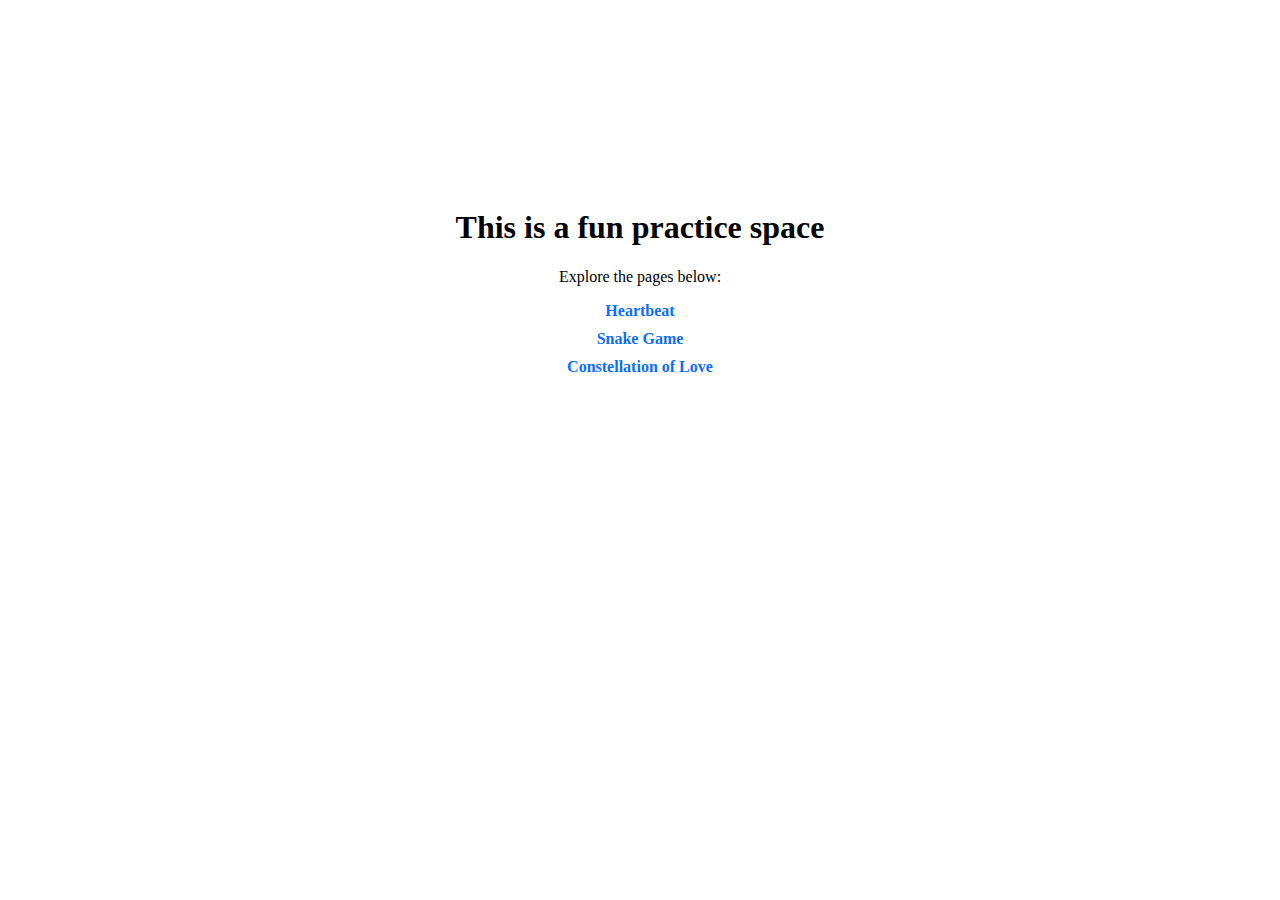
<file: index.html>
<!DOCTYPE html>
<html lang="en">

<head>
    <meta charset="UTF-8">
    <meta name="viewport" content="width=device-width, initial-scale=1.0">
    <title>Fun space</title>
    <link href="https://cdn.jsdelivr.net/npm/bootstrap@5.3.6/dist/css/bootstrap.min.css" rel="stylesheet"
        integrity="sha384-4Q6Gf2aSP4eDXB8Miphtr37CMZZQ5oXLH2yaXMJ2w8e2ZtHTl7GptT4jmndRuHDT" crossorigin="anonymous">
    <style>
        body {
            padding-top: 20vh;
            text-align: center;
        }

        ul {
            list-style: none;
            padding: 0;
        }

        li {
            margin: 10px 0;
        }

        a {
            text-decoration: none;
            color: #0d6efd;
            font-weight: bold;
        }

        a:hover {
            text-decoration: underline;
        }
    </style>
</head>

<body>
    <h1>This is a fun practice space</h1>
    <p>Explore the pages below:</p>
    
    <ul>
        <li><a href="pulseheart.html">Heartbeat</a></li>
        <li><a href="snake.html">Snake Game</a></li>
        <li><a href="constellation.html">Constellation of Love</a></li>
        <!-- Add more links here as you build more pages -->
    </ul>

    <script src="https://cdn.jsdelivr.net/npm/bootstrap@5.3.6/dist/js/bootstrap.bundle.min.js"
        integrity="sha384-j1CDi7MgGQ12Z7Qab0qlWQ/Qqz24Gc6BM0thvEMVjHnfYGF0rmFCozFSxQBxwHKO"
        crossorigin="anonymous"></script>
</body>

</html>
</file>
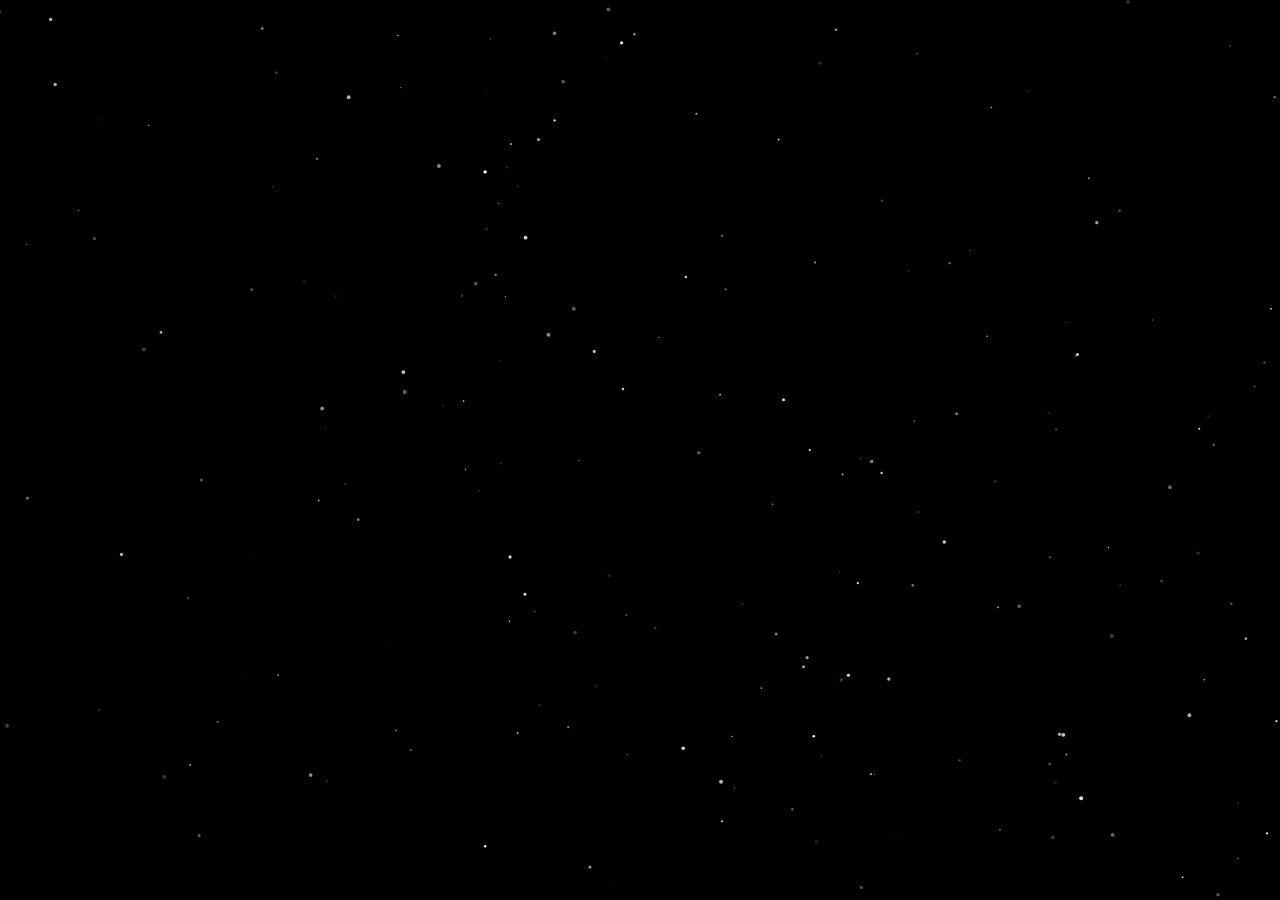
<file: constellation.html>
<!DOCTYPE html>
<html lang="en">

<head>
    <meta charset="UTF-8" />
    <meta name="viewport" content="width=device-width, initial-scale=1.0, user-scalable=no" />
    <title>Constellation of Love</title>
    <style>
        html,
        body {
            margin: 0;
            background: black;
            overflow: hidden;
            height: 100%;
            touch-action: none;
        }

        canvas {
            display: block;
        }

        .love-text {
            position: absolute;
            color: rgba(255, 200, 220, 0.85);
            font-family: 'Segoe UI', cursive, sans-serif;
            font-size: 22px;
            pointer-events: none;
            white-space: nowrap;
            animation: floatText 5s ease-out forwards;
        }

        @media screen and (max-width: 600px) {
            .love-text {
                font-size: 15px;
            }
            
        }

        @keyframes floatText {
            0% {
                transform: translateY(0);
                opacity: 0;
            }

            20% {
                opacity: 1;
            }

            80% {
                opacity: 1;
            }

            100% {
                transform: translateY(-80px);
                opacity: 0;
            }
        }
    </style>
</head>

<body>
    <canvas id="loveCanvas"></canvas>

    <script>
        const canvas = document.getElementById('loveCanvas');
        const ctx = canvas.getContext('2d');
        canvas.width = window.innerWidth;
        canvas.height = window.innerHeight;

        let stars = [];
        let floatingHearts = [];
        let shootingStars = [];
        let cursorHearts = [];
        let hover = false;
        const heartPoints = [];

        const centerX = canvas.width / 2;
        const centerY = canvas.height / 2;

        // 💖 Romantic flowing sentences
        const lovePhrases = [
            'Our story began under a sky full of stars.',
            'Your love is the gravity that keeps me grounded.',
            'In your eyes, I see galaxies unknown.',
            'With every heartbeat, I orbit closer to you.',
            'You are the starlight I never want to lose.',
            'Together, we shine brighter than any constellation.',
            'Even in the dark, our love finds its glow.',
            'You are written in my stars, forever and always.',
            'No distance is too far for hearts aligned.',
            'Our love dances across the cosmos endlessly.',
            'I love you!',
        ];
        let phraseIndex = 0;

        // 🧠 Generate scalable heart shape
        function generateHeartPoints(scale) {
            heartPoints.length = 0;
            for (let t = 0; t < Math.PI * 2; t += 0.2) {
                const x = 16 * Math.pow(Math.sin(t), 3);
                const y = -13 * Math.cos(t) + 5 * Math.cos(2 * t) + 2 * Math.cos(3 * t) + Math.cos(4 * t);
                heartPoints.push({
                    x: centerX + x * scale,
                    y: centerY + y * scale
                });
            }
        }

        // Adjust scale for mobile
        const heartScale = Math.min(canvas.width, canvas.height) / 40;
        generateHeartPoints(heartScale);

        // Star
        class Star {
            constructor() {
                this.reset();
            }

            reset() {
                this.x = Math.random() * canvas.width;
                this.y = Math.random() * canvas.height;
                this.radius = Math.random() * 1.5 + 0.5;
                this.brightness = Math.random();
                this.pulseSpeed = Math.random() * 0.03 + 0.01;
            }

            update() {
                this.brightness += this.pulseSpeed;
                if (this.brightness >= 1 || this.brightness <= 0.2) this.pulseSpeed *= -1;
            }

            draw() {
                ctx.beginPath();
                ctx.fillStyle = `rgba(255, 255, 255, ${this.brightness})`;
                ctx.arc(this.x, this.y, this.radius, 0, Math.PI * 2);
                ctx.fill();
            }
        }

        class FloatingHeart {
            constructor(x, y, size = 12) {
                this.x = x;
                this.y = y;
                this.alpha = 1;
                this.size = size;
                this.speedY = Math.random() * 0.5 + 0.2;
            }

            update() {
                this.y -= this.speedY;
                this.alpha -= 0.01;
            }

            draw() {
                ctx.save();
                ctx.globalAlpha = this.alpha;
                ctx.fillStyle = '#ff69b4';
                ctx.beginPath();
                ctx.moveTo(this.x, this.y);
                ctx.bezierCurveTo(this.x + this.size / 2, this.y - this.size,
                    this.x + this.size, this.y + this.size / 3,
                    this.x, this.y + this.size);
                ctx.bezierCurveTo(this.x - this.size, this.y + this.size / 3,
                    this.x - this.size / 2, this.y - this.size,
                    this.x, this.y);
                ctx.fill();
                ctx.restore();
            }
        }

        class ShootingStar {
            constructor() {
                this.x = Math.random() * canvas.width;
                this.y = Math.random() * canvas.height / 2;
                this.length = Math.random() * 100 + 40;
                this.speed = 10;
                this.angle = Math.PI / 4;
                this.alpha = 1;
            }

            update() {
                this.x += this.speed * Math.cos(this.angle);
                this.y += this.speed * Math.sin(this.angle);
                this.alpha -= 0.01;
            }

            draw() {
                let grad = ctx.createLinearGradient(this.x, this.y, this.x - this.length, this.y - this.length);
                grad.addColorStop(0, `rgba(255,255,255,${this.alpha})`);
                grad.addColorStop(1, 'rgba(255,255,255,0)');
                ctx.strokeStyle = grad;
                ctx.lineWidth = 2;
                ctx.beginPath();
                ctx.moveTo(this.x, this.y);
                ctx.lineTo(this.x - this.length, this.y - this.length);
                ctx.stroke();
            }
        }

        // Stars
        for (let i = 0; i < 200; i++) {
            stars.push(new Star());
        }

        function drawHeartLines() {
            ctx.strokeStyle = 'rgba(255, 100, 150, 0.6)';
            ctx.lineWidth = 1;
            for (let i = 0; i < heartPoints.length - 1; i++) {
                const p1 = heartPoints[i];
                const p2 = heartPoints[i + 1];
                ctx.beginPath();
                ctx.moveTo(p1.x, p1.y);
                ctx.lineTo(p2.x, p2.y);
                ctx.stroke();
            }
        }

        function animate() {
            ctx.clearRect(0, 0, canvas.width, canvas.height);

            stars.forEach(star => {
                star.update();
                star.draw();
            });

            if (hover) drawHeartLines();

            floatingHearts.forEach((heart, index) => {
                heart.update();
                heart.draw();
                if (heart.alpha <= 0) floatingHearts.splice(index, 1);
            });

            cursorHearts.forEach((heart, index) => {
                heart.update();
                heart.draw();
                if (heart.alpha <= 0) cursorHearts.splice(index, 1);
            });

            shootingStars.forEach((shootingStar, index) => {
                shootingStar.update();
                shootingStar.draw();
                if (shootingStar.alpha <= 0) shootingStars.splice(index, 1);
            });

            requestAnimationFrame(animate);
        }

        function createHeartTrail(x, y) {
            cursorHearts.push(new FloatingHeart(x, y, 8));
        }

        function triggerBurst(x, y) {
            shootingStars.push(new ShootingStar());
            for (let i = 0; i < 6; i++) {
                floatingHearts.push(new FloatingHeart(x + Math.random() * 40 - 20, y + Math.random() * 40 - 20));
            }
            showLoveText(x, y);
        }

        let activeTextPositions = [];

        let currentLoveText = null;

        function showLoveText(x, y) {
            // Remove previous text immediately
            if (currentLoveText) {
                currentLoveText.remove();
                currentLoveText = null;
            }

            // Create new text element
            const text = document.createElement('div');
            text.className = 'love-text';
            text.textContent = lovePhrases[phraseIndex % lovePhrases.length];
            phraseIndex++;

            text.style.left = `${x}px`;
            text.style.top = `${y - 40}px`;
            text.style.animationDelay = `0s`;

            document.body.appendChild(text);
            currentLoveText = text;

            // Remove text after animation ends (5 seconds)
            setTimeout(() => {
                if (currentLoveText === text) {
                    text.remove();
                    currentLoveText = null;
                }
            }, 5000);
        }


        // Events
        canvas.addEventListener('mousemove', (e) => {
            hover = true;
            createHeartTrail(e.clientX, e.clientY);
        });

        canvas.addEventListener('mouseleave', () => hover = false);
        canvas.addEventListener('click', (e) => triggerBurst(e.clientX, e.clientY));

        // Touch
        canvas.addEventListener('touchstart', (e) => {
            hover = true;
            const touch = e.touches[0];
            triggerBurst(touch.clientX, touch.clientY);
        });

        canvas.addEventListener('touchmove', (e) => {
            const touch = e.touches[0];
            createHeartTrail(touch.clientX, touch.clientY);
        }, { passive: true });

        window.addEventListener('resize', () => {
            canvas.width = window.innerWidth;
            canvas.height = window.innerHeight;
            generateHeartPoints(Math.min(canvas.width, canvas.height) / 30);
        });

        animate();
    </script>
</body>

</html>
</file>
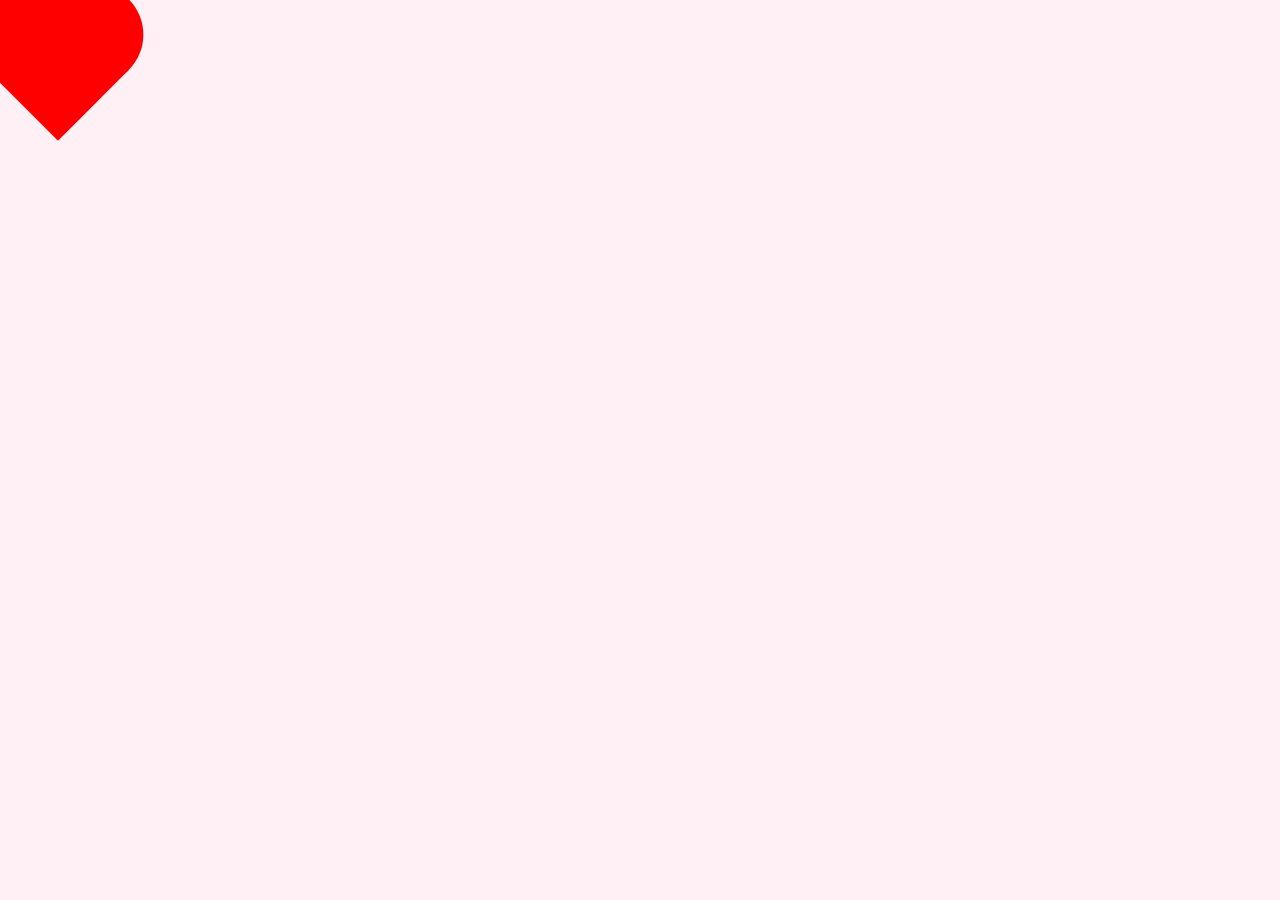
<file: pulseheart.html>
<!DOCTYPE html>
<html lang="en">

<head>
    <meta charset="UTF-8" />
    <meta name="viewport" content="width=device-width, initial-scale=1.0" />
    <title>Love Page</title>
    <link href="https://cdn.jsdelivr.net/npm/bootstrap@5.3.6/dist/css/bootstrap.min.css" rel="stylesheet"
        integrity="sha384-4Q6Gf2aSP4eDXB8Miphtr37CMZZQ5oXLH2yaXMJ2w8e2ZtHTl7GptT4jmndRuHDT" crossorigin="anonymous">
    <style>
        body {
            background-color: #fff0f5;
            overflow: hidden;
        }

        #wrapper {
            cursor: pointer;
        }

        #pulsingheart {
            width: 100px;
            height: 100px;
            background: red;
            position: relative;
            transform: rotate(-45deg);
            transition: transform 0.3s ease;
            margin-top: 20px;
            display: flex;
            justify-content: center;
            align-items: center;
        }

        #pulsingheart::before,
        #pulsingheart::after {
            content: "";
            position: absolute;
            width: 100px;
            height: 100px;
            background: red;
            border-radius: 50%;
        }

        #pulsingheart::before {
            top: -50px;
            left: 0;
        }

        #pulsingheart::after {
            top: 0;
            left: 50px;
        }



        .burst {
            animation: burst 0.5s forwards;
        }

        @keyframes burst {
            to {
                transform: scale(5) rotate(0deg);
                opacity: 0;
            }
        }

        .rain {
            position: absolute;
            top: 0;
            left: 50%;
            transform: translateX(-50%);
            width: 100vw;
            height: 100vh;
            pointer-events: none;
            z-index: 0;
        }

        .drop {
            position: absolute;
            width: 40px;
            height: 36px;
            background-color: red;
            transform: rotate(-45deg);
            border-radius: 0 50% 50% 0;
            animation: fall 2s linear forwards;
        }

        .drop::before,
        .drop::after {
            content: "";
            position: absolute;
            width: 40px;
            height: 36px;
            background-color: red;
            border-radius: 50%;
        }

        .drop::before {
            top: -20px;
            left: 0;
        }

        .drop::after {
            left: 20px;
            top: 0;
        }

        @keyframes fall {
            0% {
                transform: translateY(0) rotate(-45deg);
                opacity: 1;
            }

            100% {
                transform: translateY(100vh) rotate(-45deg);
                opacity: 0;
            }
        }

        #love-message {
            margin-top: 40px;
            font-size: 2rem;
            color: crimson;
            display: none;
            z-index: 1;
        }
    </style>
</head>

<body class="container-fluid">
    <div class="row">
        <div class="col-12 justify-content-center align-items-center d-flex flex-column vh-100">
            <div id="wrapper">
                <div id="pulsingheart"></div>
            </div>
            <div id="love-message">I love you ❤️</div>
        </div>
    </div>

    <div class="rain" id="rain-container"></div>

    <script>
        let clickCount = 0;
        const heart = document.getElementById('pulsingheart');
        const wrapper = document.getElementById('wrapper');
        const loveMessage = document.getElementById('love-message');
        const rainContainer = document.getElementById('rain-container');

        wrapper.addEventListener('click', () => {
            clickCount++;

            if (clickCount === 1) {
                heart.style.transform = 'scale(1.5) rotate(-45deg)';
            } else if (clickCount === 2) {
                heart.style.transform = 'scale(2) rotate(-45deg)';
            } else if (clickCount === 3) {
                burstHeart();
            }
        });

        function burstHeart() {
            heart.classList.add('burst');
            setTimeout(() => {
                heart.style.display = 'none';
                makeItRain();
                loveMessage.style.display = 'block';
            }, 500);

            setTimeout(reset, 4000); // Reset after 4 seconds
        }

        function makeItRain() {
            for (let i = 0; i < 50; i++) {
                const drop = document.createElement('div');
                drop.classList.add('drop');
                drop.style.left = `${Math.random() * 100}%`;
                drop.style.animationDelay = `${Math.random()}s`;
                rainContainer.appendChild(drop);
            }
        }

        function reset() {
            clickCount = 0;
            heart.style.display = 'block';
            heart.classList.remove('burst');
            heart.style.transform = 'scale(1) rotate(-45deg)';
            loveMessage.style.display = 'none';
            rainContainer.innerHTML = '';
        }
    </script>
</body>

</html>
</file>
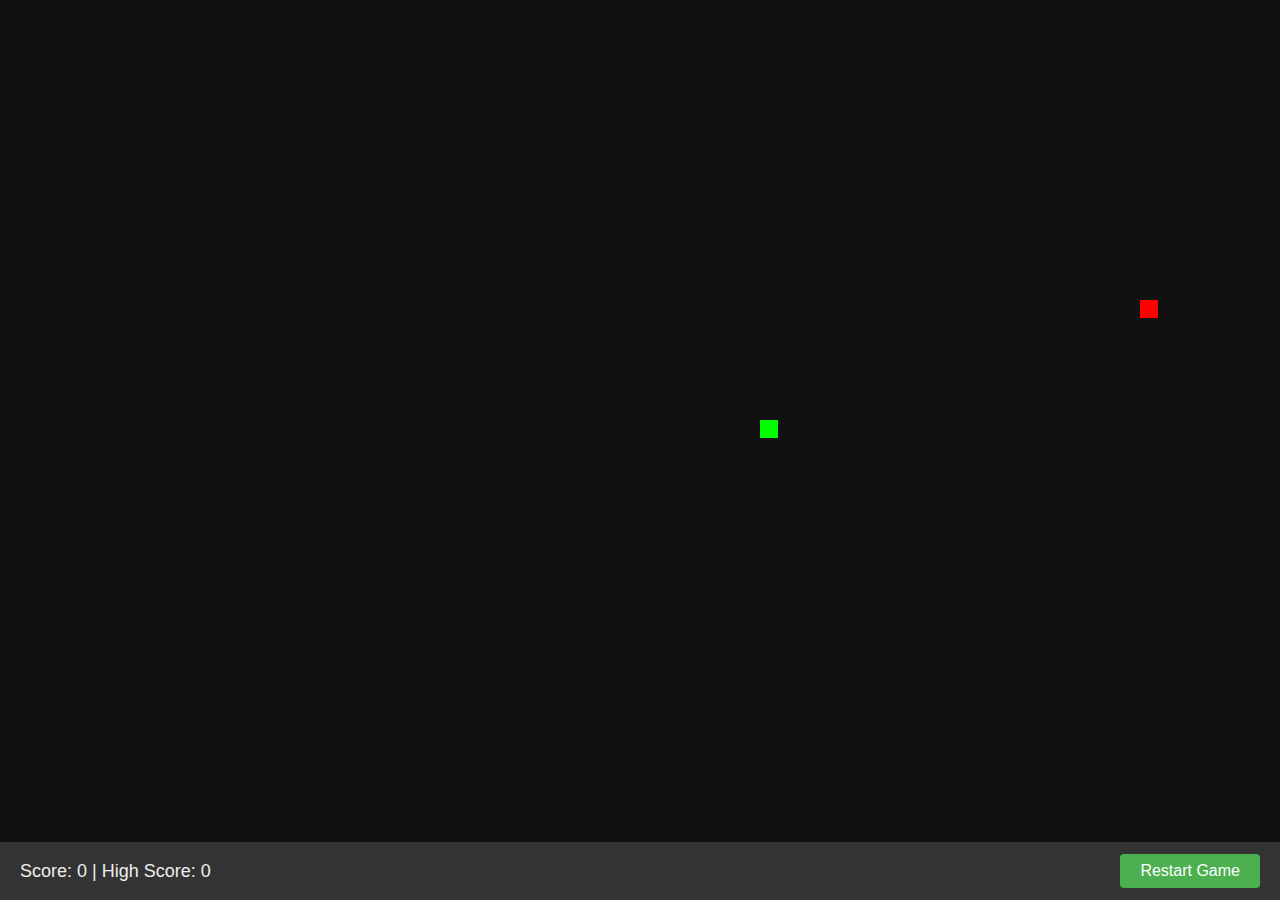
<file: snake.html>
<!DOCTYPE html>
<html lang="en">

<head>
    <meta charset="UTF-8" />
    <meta name="viewport" content="width=device-width, initial-scale=1, user-scalable=no" />
    <title>Snake Game Enhanced</title>
    <style>
        html,
        body {
            margin: 0;
            padding: 0;
            height: 100%;
            background: #222;
            color: #eee;
            font-family: Arial, sans-serif;
            display: flex;
            flex-direction: column;
        }

        #gameCanvas {
            flex: 1;
            background-color: #111;
            display: block;
            touch-action: none;
            width: 100vw;
            height: 100vh;
        }

        #bottomBar {
            background: #333;
            padding: 12px 20px;
            display: flex;
            justify-content: space-between;
            align-items: center;
        }

        #scoreBoard {
            font-size: 18px;
            user-select: none;
        }

        button {
            font-size: 16px;
            padding: 8px 20px;
            border: none;
            background: #4caf50;
            color: white;
            border-radius: 4px;
            cursor: pointer;
            user-select: none;
        }

        button:hover {
            background: #45a049;
        }

        #pauseOverlay,
        #gameOverOverlay {
            position: fixed;
            top: 0;
            left: 0;
            width: 100vw;
            height: 100vh;
            background: rgba(0, 0, 0, 0.8);
            color: #eee;
            font-size: 48px;
            font-weight: bold;
            display: flex;
            align-items: center;
            justify-content: center;
            visibility: hidden;
            user-select: none;
            z-index: 10;
            flex-direction: column;
        }

        #gameOverOverlay button {
            margin-top: 20px;
            font-size: 22px;
            padding: 10px 30px;
            background: #e74c3c;
        }
    </style>
</head>

<body>

    <canvas id="gameCanvas"></canvas>

    <div id="bottomBar">
        <div id="scoreBoard">
            Score: <span id="score">0</span> |
            High Score: <span id="highScore">0</span>
        </div>
        <button id="restartBtn">Restart Game</button>
    </div>

    <div id="pauseOverlay">PAUSED</div>

    <div id="gameOverOverlay">
        GAME OVER<br />
        <button id="gameOverRestartBtn">Restart</button>
    </div>

    <script>
        const canvas = document.getElementById('gameCanvas');
        const ctx = canvas.getContext('2d');
        const scoreEl = document.getElementById('score');
        const highScoreEl = document.getElementById('highScore');
        const restartBtn = document.getElementById('restartBtn');
        const pauseOverlay = document.getElementById('pauseOverlay');
        const gameOverOverlay = document.getElementById('gameOverOverlay');
        const gameOverRestartBtn = document.getElementById('gameOverRestartBtn');

        const eatSound = new Audio('https://actions.google.com/sounds/v1/cartoon/clang_and_wobble.ogg');
        const gameOverSound = new Audio('https://actions.google.com/sounds/v1/cartoon/metal_clank.ogg');
        const pauseSound = new Audio('https://actions.google.com/sounds/v1/cartoon/wood_plank_flicks.ogg');

        function vibrate(ms) {
            if (navigator.vibrate) navigator.vibrate(ms);
        }

        let tileCountX, tileCountY;
        const gridSize = 20;

        let snake, apple, velocity;
        let score = 0;
        let highScore = parseInt(localStorage.getItem('snakeHighScore')) || 0;
        let gameInterval = null;
        let gameOver = false;
        let paused = false;

        const normalSpeed = 100;
        const fastSpeed = 40;
        let currentSpeed = normalSpeed;

        let touchStartX = null;
        let touchStartY = null;

        highScoreEl.textContent = highScore;

        function resizeCanvas() {
            canvas.width = window.innerWidth;
            canvas.height = window.innerHeight - document.getElementById('bottomBar').offsetHeight;

            tileCountX = Math.floor(canvas.width / gridSize);
            tileCountY = Math.floor(canvas.height / gridSize);
        }

        function initGame() {
            resizeCanvas();

            snake = [{ x: Math.floor(tileCountX / 2), y: Math.floor(tileCountY / 2) }];
            apple = { x: 5, y: 5 };
            velocity = { x: 1, y: 0 };
            score = 0;
            gameOver = false;
            paused = false;
            updateScore();
            placeApple();

            pauseOverlay.style.visibility = 'hidden';
            gameOverOverlay.style.visibility = 'hidden';

            currentSpeed = normalSpeed;
            startGameLoop();
            drawGame();
        }

        function startGameLoop() {
            if (gameInterval) clearInterval(gameInterval);
            gameInterval = setInterval(gameLoop, currentSpeed);
        }

        function changeSpeed(newSpeed) {
            if (newSpeed !== currentSpeed) {
                currentSpeed = newSpeed;
                startGameLoop();
            }
        }

        function gameLoop() {
            if (gameOver || paused) return;

            moveSnake();

            if (checkCollision()) {
                gameOverSound.play();
                vibrate([200, 100, 200]);
                gameOver = true;
                clearInterval(gameInterval);
                gameOverOverlay.style.visibility = 'visible';
                return;
            }

            if (eatApple()) {
                score++;
                updateScore();
                eatSound.play();
                vibrate(50);
                placeApple();
            } else {
                snake.pop();
            }

            drawGame();
        }

        function moveSnake() {
            const head = { ...snake[0] };
            head.x += velocity.x;
            head.y += velocity.y;
            snake.unshift(head);
        }

        function checkCollision() {
            const head = snake[0];
            if (head.x < 0 || head.y < 0 || head.x >= tileCountX || head.y >= tileCountY) {
                return true;
            }
            for (let i = 1; i < snake.length; i++) {
                if (head.x === snake[i].x && head.y === snake[i].y) return true;
            }
            return false;
        }

        function eatApple() {
            const head = snake[0];
            return head.x === apple.x && head.y === apple.y;
        }

        function placeApple() {
            apple.x = Math.floor(Math.random() * tileCountX);
            apple.y = Math.floor(Math.random() * tileCountY);
            while (snake.some(seg => seg.x === apple.x && seg.y === apple.y)) {
                apple.x = Math.floor(Math.random() * tileCountX);
                apple.y = Math.floor(Math.random() * tileCountY);
            }
        }

        function drawGame() {
            ctx.fillStyle = '#111';
            ctx.fillRect(0, 0, canvas.width, canvas.height);

            ctx.fillStyle = 'lime';
            snake.forEach(seg => {
                ctx.fillRect(seg.x * gridSize, seg.y * gridSize, gridSize - 2, gridSize - 2);
            });

            ctx.fillStyle = 'red';
            ctx.fillRect(apple.x * gridSize, apple.y * gridSize, gridSize - 2, gridSize - 2);
        }

        function updateScore() {
            scoreEl.textContent = score;
            if (score > highScore) {
                highScore = score;
                localStorage.setItem('snakeHighScore', highScore);
                highScoreEl.textContent = highScore;
            }
        }

        function togglePause() {
            if (gameOver) return;
            paused = !paused;
            pauseOverlay.style.visibility = paused ? 'visible' : 'hidden';
            pauseSound.play();
            vibrate(100);
        }

        document.addEventListener('keydown', e => {
            if (gameOver) return;

            let moved = false;
            switch (e.key) {
                case 'ArrowUp':
                    if (velocity.y === 0) {
                        velocity = { x: 0, y: -1 };
                        moved = true;
                    }
                    break;
                case 'ArrowDown':
                    if (velocity.y === 0) {
                        velocity = { x: 0, y: 1 };
                        moved = true;
                    }
                    break;
                case 'ArrowLeft':
                    if (velocity.x === 0) {
                        velocity = { x: -1, y: 0 };
                        moved = true;
                    }
                    break;
                case 'ArrowRight':
                    if (velocity.x === 0) {
                        velocity = { x: 1, y: 0 };
                        moved = true;
                    }
                    break;
                case ' ':
                    togglePause();
                    break;
            }
            if (moved) {
                changeSpeed(fastSpeed);
            }
        });

        document.addEventListener('keyup', e => {
            if (['ArrowUp', 'ArrowDown', 'ArrowLeft', 'ArrowRight'].includes(e.key)) {
                changeSpeed(normalSpeed);
            }
        });

        canvas.addEventListener('touchstart', e => {
            const touch = e.touches[0];
            touchStartX = touch.clientX;
            touchStartY = touch.clientY;
        });

        canvas.addEventListener('touchmove', e => {
            if (touchStartX === null || touchStartY === null) return;

            const touch = e.touches[0];
            const diffX = touch.clientX - touchStartX;
            const diffY = touch.clientY - touchStartY;

            if (Math.abs(diffX) > Math.abs(diffY)) {
                if (diffX > 30 && velocity.x === 0) {
                    velocity = { x: 1, y: 0 };
                    resetTouch();
                } else if (diffX < -30 && velocity.x === 0) {
                    velocity = { x: -1, y: 0 };
                    resetTouch();
                }
            } else {
                if (diffY > 30 && velocity.y === 0) {
                    velocity = { x: 0, y: 1 };
                    resetTouch();
                } else if (diffY < -30 && velocity.y === 0) {
                    velocity = { x: 0, y: -1 };
                    resetTouch();
                }
            }
        });

        function resetTouch() {
            touchStartX = null;
            touchStartY = null;
        }

        restartBtn.addEventListener('click', () => {
            initGame();
            vibrate(50);
        });
        gameOverRestartBtn.addEventListener('click', () => {
            initGame();
            vibrate(50);
        });

        document.addEventListener('visibilitychange', () => {
            if (document.hidden && !paused && !gameOver) {
                paused = true;
                pauseOverlay.style.visibility = 'visible';
            }
        });

        window.addEventListener('resize', () => {
            resizeCanvas();
            drawGame();
        });

        window.onload = () => {
            initGame();
        };
    </script>

</body>

</html>
</file>
